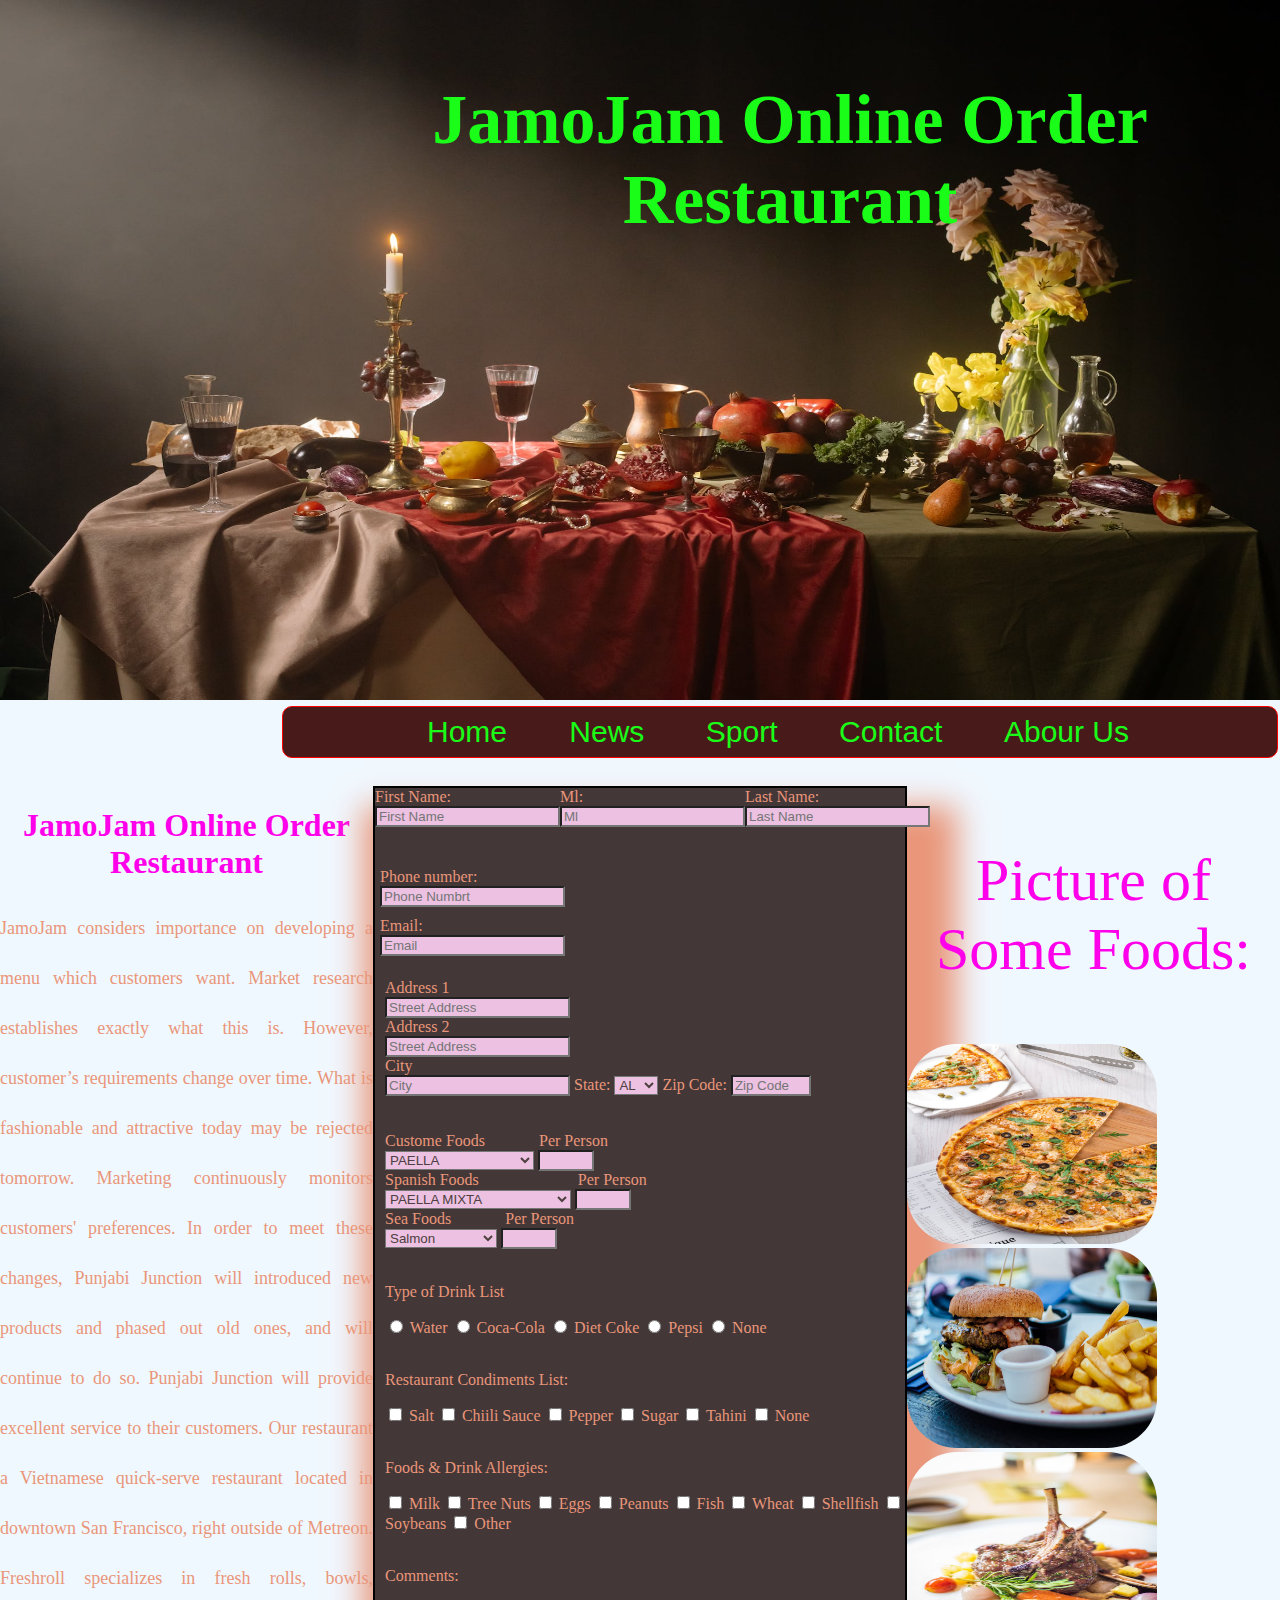
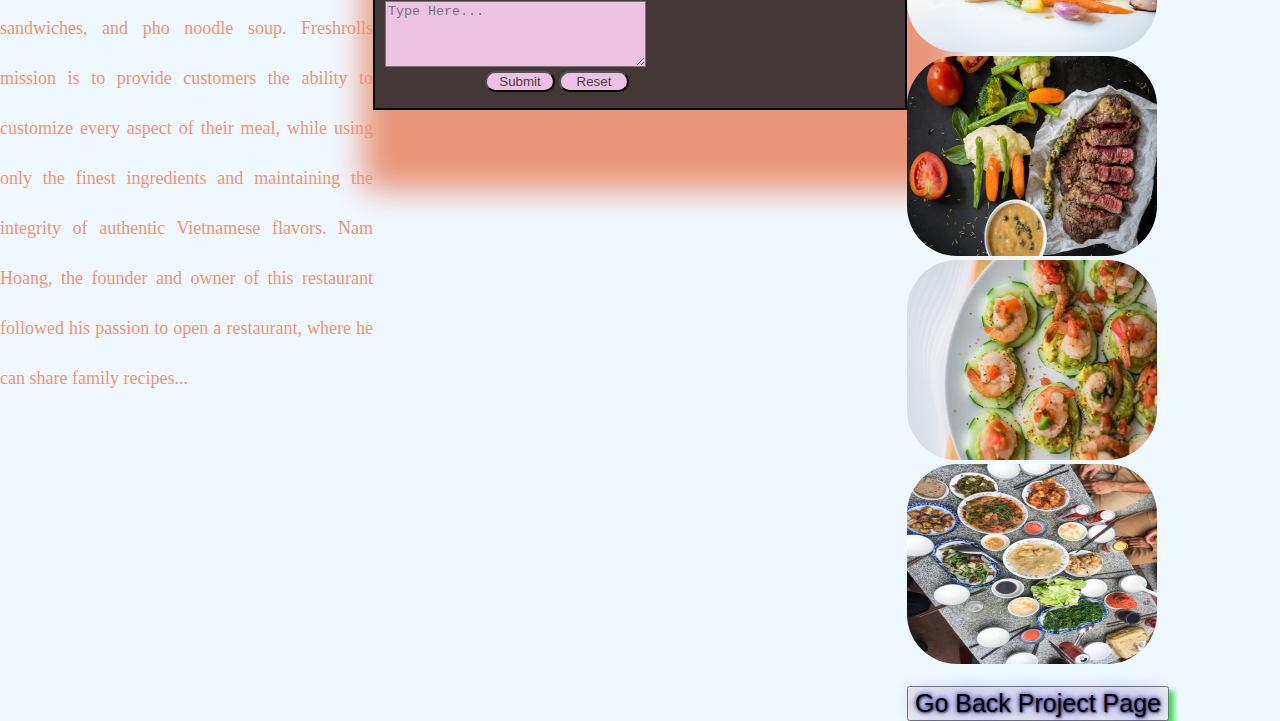
<file: Project2/restaurant_form.html>
<!DOCTYPE html>
<html lang="en">
<head>
    <meta charset="UTF-8">
    <meta http-equiv="X-UA-Compatible" content="IE=edge">
    <meta name="viewport" content="width=device-width, initial-scale=1.0">
    <title>Restaurant_form</title>
    <link rel="icon" type="image/x-icon" href="./Restauranticon.jpeg">
    <link rel="stylesheet" href="./Style/style.css">
</head>
<body>
    
        <img class="titleimage" src="./titalimage.jpeg" alt="Tinnesplayground">
        <p id="qets">JamoJam Online Order Restaurant</p>
   
          
    <div id="nav">
        <ul>
            <li id="navbar1"><a href="#home"> Home </a> </li>
            <li id="navbar2"><a href="#news">News</a></li>
            <li id="navbar3"><a href="#Sport">Sport</a></li>
            <li id="navbar4"><a href="#Contact">Contact</a></li>
            <li id="navbar5"><a href="#AbourUs">Abour Us</a></li>
        </ul>
    </div>

        
        <div class="container">
        <div class="left">
        <h1>JamoJam Online Order Restaurant</h1>
        <p class="content">JamoJam  considers importance on developing a menu which customers want. Market research establishes exactly what this is. However, customer’s requirements change over time. What is fashionable and attractive today may be rejected tomorrow. Marketing continuously monitors customers' preferences. In order to meet these changes, Punjabi Junction will introduced new products and phased out old ones, and will continue to do so.  Punjabi Junction will provide excellent service to their customers. Our restaurant a Vietnamese quick-serve restaurant located in downtown San Francisco, right outside of Metreon. Freshroll specializes in fresh rolls, bowls, sandwiches, and pho noodle soup. Freshrolls mission is to provide customers the ability to customize every aspect of their meal, while using only the finest ingredients and maintaining the integrity of authentic Vietnamese flavors. Nam Hoang, the founder and owner of this restaurant followed his passion to open a restaurant, where he can share family recipes...</p>
    </div>
    <div class="right">
        <p class="one">Picture of Some Foods:</p>
        <img src="./pexels-photo-315755.jpeg" alt="Pizza_Photo" class="img_size">
        <img src="./food2.jpeg" alt="Pizza_Photo" class="img_size">
        <img src="./food3.jpeg" alt="Pizza_Photo" class="img_size">
        <img src="./food5.jpeg" alt="Pizza_Photo" class="img_size">
        <img src="./food6.jpeg" alt="Pizza_Photo" class="img_size">
        <img src="./food7.jpeg" alt="Pizza_Photo" class="img_size">
        <br>
        <br>
       <a href="../project.html"><button type="button" id="Go_Back">Go Back Project Page</button></a>
        
    </div>
    <div class="center">
<form action="#">
        <div class="name">
         <div class="box1">
         <label  for="bdw">First Name:</label>
        <br>
        <input type="text" id="bdw" class="text" name="Name" placeholder="First Name" required >
       </div>
         <div class="box2">
        <label for="bdw1">Ml:</label>
        <br>
        <input type="text" id="bdw1" class="text" name="Name" placeholder="Ml" required >
       </div>
        <br>
        <div class="box3">
        <label for="bdw2">Last Name:</label>
        <br>
        <input type="text" class="text" id="bdw2" name="Name" placeholder="Last Name" required >
         </div>
         </div>
         <br>
         <div class="contact">
         <br><br>
             <div class="phone_email">
             <label for="bdw3">Phone number: </label>
             
        <br>
            <input type="number" id="bdw3" class="text" name="Text " placeholder="Phone Numbrt " required >
             </div>
            <div class="phone_email">
        <label for="bdw4">Email:</label>
        <br>
        <input type="text" class="text" id="bdw4" name="email" placeholder="Email " required >
            </div>
        <br>        
    <div class="address">
        <label for="bdw5"> Address 1</label>
        <br>
        <input type="text" id="bdw5" class="text" name="Street Address" placeholder="Street Address " required >
        <br>
   
        <label for="bdw6"> Address 2 </label>
        <br>
        <input type="text" id="bdw6" class="text" name=" Address" placeholder="Street Address " required >
    
        <br>
        <label for="bdw7">City </label>
        <br>
        <input type="text"  id="bdw7" class="text" name="City" placeholder="City" required >
        <label for="state"> State:</label>
        <select  id="state" class="text">
            <option value="AL">AL</option>
            <option value="AK">AK</option>
            <option value="AZ">AZ</option>
            <option value="AR">AR</option>
            <option value="CA">CA</option>
            <option value="CO">CO</option>
            <option value="CA">CA</option>
            <option value="CA">CT</option>
            <option value="DE">DE</option>
            <option value="FL">FL</option>
            <option value="GA">GA</option>
            <option value="HI">HI</option>
            <option value="ID">ID</option>
            <option value="IL">IL</option>
            <option value="IN">IN</option>
            <option value="IA">IA</option>
            <option value="KS">KS</option>
            <option value="KY">KY</option>
            <option value="LA">LA</option>
            <option value="ME">ME</option>
            <option value="MD">MD</option>
            <option value="MA">MA</option>
            <option value="MI">MI</option>
            <option value="MN">MN</option>
            <option value="MS">MS</option>
            <option value="MO">MO</option>
            <option value="MT">MT</option>
            <option value="NE">NE</option>
            <option value="NV">NV</option>
            <option value="NH">NH</option>
            <option value="NJ">NJ</option>
            <option value="NM">NM</option>
            <option value="NY">NY</option>
            <option value="NC">NC</option>
            <option value="ND">ND</option>
            <option value="OH">OH</option>
            <option value="OK">OK</option>
            <option value="OR">OR</option>
            <option value="PA">PA</option>
            <option value="RI">RI</option>
            <option value="SC">SC</option>
            <option value="SD">SD</option>
            <option value="TN">TN</option>
            <option value="TX">TX</option>
            <option value="UT">UT</option>
            <option value="VT">VT</option>
            <option value="VA">VA</option>
            <option value="WA">WA</option>
            <option value="WV">WV</option>
            <option value="WI">WI</option>
            <option value="WY">WY</option>
        </select>
        <label for="zipcode"> Zip Code:</label>
        <input type="number" id="zipcode" class="text" value="" min="0" max="10000" placeholder="Zip Code" required>
    </div>
           <br><br>
        <div class="food">              
         <label for="Custome_Foods">Custome Foods</label>    
        <label  class="Person"  for="CustomeFoods1112">Per Person</label>
        <br>
            <select id="Custome_Foods" class="text">
            <option value="PAELLA">PAELLA</option>
            <option value=" GAMBOS AL AJILLO"> GAMBOS AL AJILLO</option>
            <option value="EMPANADA" >EMPANADA</option>
            <option value="CROQUETAS">CROQUETAS</option>
            <option value="PISTO">PISTO</option>
            <option value="Pizza">PATATAS BRAVAS</option>
            <option value="PATATAS BRAVAS">PATATAS BRAVAS</option>
            <option value="GAZPACHO">GAZPACHO</option>
            <option value="CHURROS">CHURROS</option>
            <option value="SANGRIA">SANGRIA</option>
            <option value="none">None</option>
        </select>
        <input type="number" id="CustomeFoods1112" class="text" min="0" max="10">
        <br>
        <label for="Spanish_Foods">Spanish Foods</label>
        <label  class="Person1" for="number_order">Per Person</label>
        
       <br>
        <select id="Spanish_Foods" class="text">
            <option value="PAEPAELLA MIXTALLA">PAELLA MIXTA</option>
            <option value=" CASTILIAN GARLIC SOUP"> CASTILIAN GARLIC SOUP</option>
            <option value="GAMBAS AL AJILLO">GAMBAS AL AJILLO</option>
            <option value="BASIC SPANISH FLAN">BASIC SPANISH FLAN</option>
            <option value="ARROZ CON LECHE">ARROZ CON LECHE</option>
            <option value="CHURROS">CHURROS</option>
            <option value="PATATAS BRAVAS">PATATAS BRAVAS</option>
            <option value="HOMEMADE GARLIC OIL">HOMEMADE GARLIC OIL</option>
            <option value="PISTO MANCHEGO ">PISTO MANCHEGO </option>
            <option value="MAYONNAISE">MAYONNAISE</option>
            <option value="none">None</option>
        </select>
        
        <input type="number" class="text" min="0" max="10">
            <br>
      
        <label for="Sea_Foods">Sea Foods</label>
        <label  class="Person" for="number_order">Per Person</label>
        <br>
        <select id="Sea_Foods" class="text">
            <option value="Salmon">Salmon</option>
            <option value=" Halibut"> Halibut</option>
            <option value="Mackerel">Mackerel</option>
            <option value="Tuna">Tuna</option>
            <option value="Cod">Cod</option>
            <option value="Catfish">Catfish</option>
            <option value="Walleye">Walleye</option>
            <option value="Freshwater Eel">Freshwater Eel</option>
            <option value="Oyster">Oyster</option>
            <option value="Squid">Squid</option>  
            <option value="none">None</option>
        </select>
        <input type="number"  id="number_order" class="text" min="0" max="10">
    </div>
    <div class="lastpart">
        <br>
        <p>Type of Drink List</p>
        <input type="radio"  name="drink" id="drinks">
        <label for="drinks">Water</label>
        
        <input type="radio" name="drink" id="drinks1">
        <label for="drinks1">Coca-Cola</label>
        
        <input type="radio" name="drink" id="drinks2">
        <label for="drinks2">Diet Coke</label>
       
        <input type="radio" name="drink" id="drinks3">
        <label for="drinks3">Pepsi</label>
        
        <input type="radio" name="drink" id="drinks4">
        <label for="drinks4">None</label>
        <br><br>
        <p>Restaurant Condiments List:</p>
        <input type="checkbox" id="condiments" name="checkbox">
        <label for="condiments">Salt</label>
        <input type="checkbox" id="condiments1" name="checkbox">
        <label for="condiments1">Chiili Sauce</label>
        <input type="checkbox" id="condiments2" name="checkbox">
        <label for="condiments2">Pepper</label>
        <input type="checkbox" id="condiments3" name="checkbox">
        <label for="condiments3">Sugar</label>
        <input type="checkbox" id="condiments4" name="checkbox">
        <label for="condiments4">Tahini</label>
        <input type="checkbox" id="condiments5" name="checkbox">
        <label for="condiments5">None</label>
        <br><br>
        <p> Foods & Drink Allergies:</p>
        <input type="checkbox"  class="text" id="condiments15" name="checkbox">
        <label for="condiments15">Milk</label>
        <input type="checkbox" id="condiments6" name="checkbox">
        <label for="condiments6">Tree Nuts</label>
        <input type="checkbox" id="condiments7" name="checkbox">
        <label for="condiments7">Eggs</label>
        <input type="checkbox" id="condiments8" name="checkbox">
        <label for="condiments8">Peanuts</label>
        <input type="checkbox" id="condiments9" name="checkbox">
        <label for="condiments9">Fish</label>
        <input type="checkbox" id="condiments11" name="checkbox">
        <label for="condiments11">Wheat</label>
        <input type="checkbox" id="condiments12" name="checkbox">
        <label for="condiments12">Shellfish</label>
        <input type="checkbox" id="condiments13" name="checkbox">
        <label for="condiments13">Soybeans</label>
        <input type="checkbox" id="condiments14" name="checkbox">
        <label for="condiments14">Other </label>
        <br><br>
        <p>Comments:</p>
        <textarea class="text" name="text" id="text_area"  rows="4" cols="30" maxlength="60" placeholder="Type Here..."></textarea>
        <br>
        <input type="Submit" class="text" name="Submit" id="submit1">
        <input type="Reset" class="text" name="Submit" id="submit">
    </div>
    </div>
    </form>
    </div>
    </div>
</body>
</html>
</file>
<file: Project2/Style/style.css>
body{
    background-color:aliceblue;
    color:darksalmon;
    padding: 0px;
    margin: 0px;
}
.container{
    display: flex; 
    flex-direction: row;
    justify-content:space-around;
}
.left{
    width:530px;
    order: 0;
    margin-top: 60px;
}
.center{
    background-color: rgb(68, 55, 55);
    border:2px solid black;
    width:530px;
    order:0;
    box-shadow: 20px 50px 30px 30px;
    margin-top: 60px;
    height: 920px;
  
}
.right{
     width:530px;
    order:1;
     margin-top: 60px;
    
}
h1{
    text-align:center;
    color: rgb(255, 0, 234);
   
}
.content{
    line-height: 50px;
    font-size:large;
    text-align: justify;

}

.name{
    display:inline-flex;  
}
.box1{
    padding:0px;
   
}
.box2{
    padding:0px;
   
}
.box3{
    padding:0px;
   
}
.text{
    background-color: rgb(236, 193, 226);
    color:rgb(78, 64, 64)
  
}
.contact{
    /* display:inline-flex;     */
}
.phone_email{
    padding:5px;
  
}


.address{
    margin-left: 10px;
} 

.food{
     margin-left: 10px;
}
.Person{
    margin-left:50px;
}
.Person1{
    margin-left:95px;
}
.lastpart{
    margin-left: 10px;
    
}
#submit1{
width: 70px;
border-radius: 20px;
margin-left:100px;
}
#submit{
width: 70px;
border-radius: 20px;
margin-left:0px;
}
.one{
    text-align:center;
    color: rgb(255, 0, 234);
    font-size:60px;
}
.img_size{
    width:250px;
    height: 200px;
    border-radius:50px;
}
.titleimage{
    width: 100%;
    height: 700px;
}
#qets{
    position: absolute;
    top: 10px;
    left: 300px;            
    font-family: 'Brush Script MT', cursive;
    font-size: 70px;
    font-weight: bolder;
    color:rgb(25, 253, 25);
    text-align: center;
    text-transform: capitalize;           
}
#nav{
    width: 1000px;
    height: 20px;
    left: 350px;
    position: sticky;
    top: 0;
    z-index: 10;
    
   }
ul {
   
    color:rgb(25, 253, 25);
    padding: 8px;
    margin: 2px;
    background-color: rgb(73, 26, 26);
    font-size: 30px;
    text-align: center;
    border-radius: 10px;
    border: 1px solid red;
    
 }

#navbar1  {
    display: inline;
    font-family: Impact, Haettenschweiler, 'Arial Narrow Bold', sans-serif;
}
#navbar2  {
    display: inline;
    font-family: Impact, Haettenschweiler, 'Arial Narrow Bold', sans-serif;
}
#navbar3  {
    display: inline;
    font-family: Impact, Haettenschweiler, 'Arial Narrow Bold', sans-serif;
}
#navbar4 {
    display: inline;
    font-family: Impact, Haettenschweiler, 'Arial Narrow Bold', sans-serif;
}
#navbar5  {
    display: inline;
    font-family: Impact, Haettenschweiler, 'Arial Narrow Bold', sans-serif;
}
#navbar1  {
    display: inline;
    font-family: Impact, Haettenschweiler, 'Arial Narrow Bold', sans-serif;
}
li > a {
    color:rgb(25, 253, 25);
    text-decoration: none;
    padding: 9px;
    margin-right:  20px;
    padding-left:25px;
}
#Go_Back{
    box-shadow: 5px 5px 5px  #34e94f;
    text-shadow: 1px 1px 2px rgb(89, 80, 80), 0 0 25px blue, 0 0 5px darkblue;
    font-size:25px;   
}
</file>
